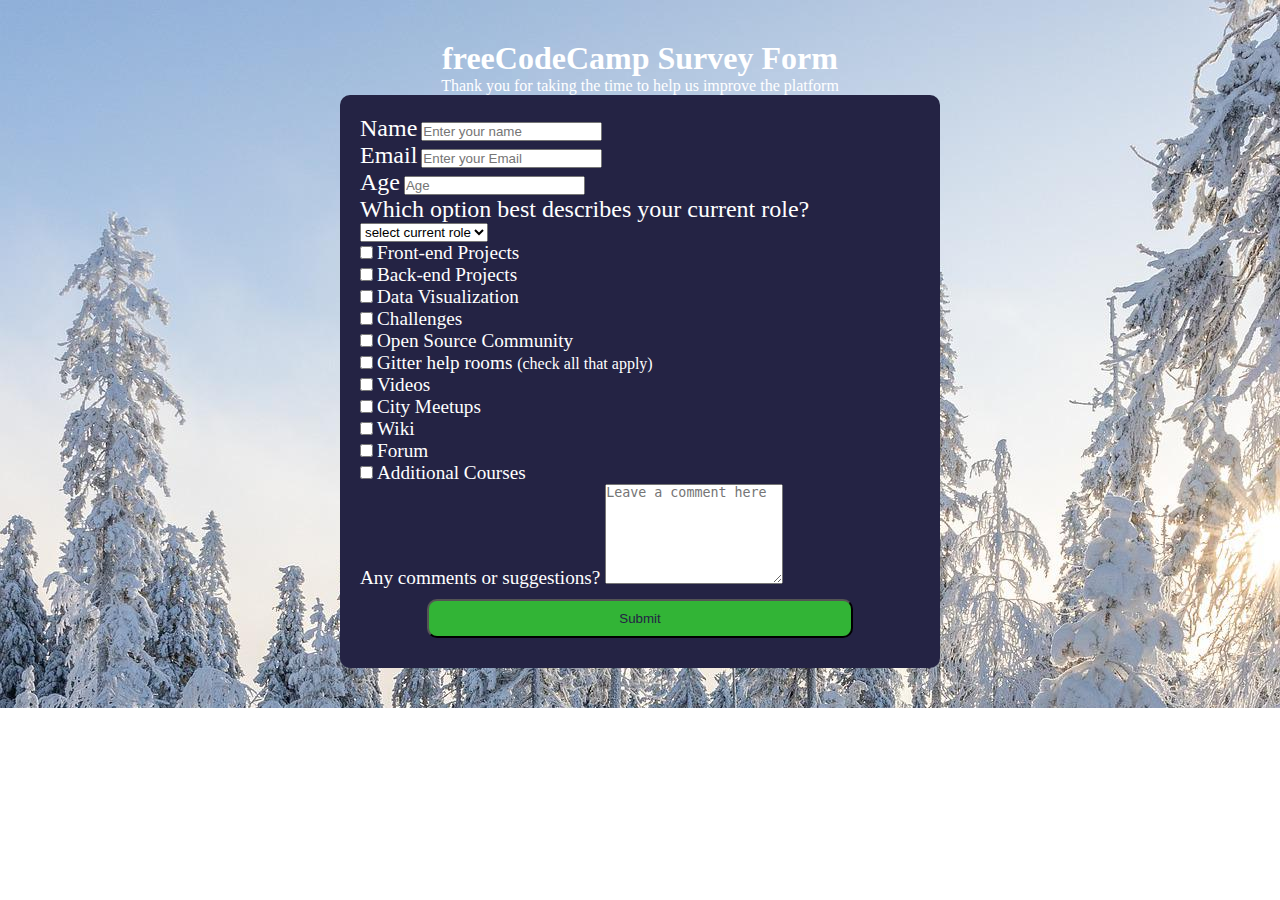
<file: index.html>
<!DOCTYPE html>
<html lang="en">

<head>
    <meta charset="UTF-8">
    <meta http-equiv="X-UA-Compatible" content="IE=edge">
    <meta name="viewport" content="width=device-width, initial-scale=1.0">
    <title>Freecode camp</title>
    <link href="https://cdn.jsdelivr.net/npm/bootstrap@5.2.0-beta1/dist/css/bootstrap.min.css" rel="stylesheet" integrity="sha384-0evHe/X+R7YkIZDRvuzKMRqM+OrBnVFBL6DOitfPri4tjfHxaWutUpFmBp4vmVor" crossorigin="anonymous">
</head>
<link rel="stylesheet" href="./style.css">
</head>


<section>

    <div class="main">
        <form>
            <header>
                <h2>freeCodeCamp Survey Form</h2>
                <p>Thank you for taking the time to help us improve the platform</p>
            </header>
            <div class="inner">
                <div class="mb-3">
                    <label for="name" class="form-label">Name</label>
                    <input type="name" class="form-control" id="exampleInputname" aria-describedby="emailHelp" placeholder="Enter your name">

                </div>
                <div class="mb-3">
                    <label for="exampleInputEmail1" class="form-label">Email</label>
                    <input type="email" class="form-control" id="exampleInputEmail1" aria-describedby="emailHelp" placeholder="Enter your Email">

                </div>
                <div class="mb-3">
                    <label for="exampleInputage" class="form-label" optional>Age</label>
                    <input type="text" class="form-control" id="exampleInputPassword1" placeholder="Age" optional>
                </div>
                <div class="mb-3">
                    <label for="exampleInputage" class="form-label" optional>Which option best describes your current role?</label>
                    <select class="form-select" aria-label="Default select example">
    
                <option selected>select current role</option>
                <option value="1">student</option>
                <option value="2">full time job</option>
                <option value="3">self learner</option>
            </select>
                </div>
                <div class="mb-3 form-check">
                    <input type="checkbox" class="form-check-input" id="exampleCheck1">
                    <label class="form-check-label" for="exampleCheck1">Front-end Projects
                    </label>

                </div>
                <div class="mb-3 form-check">

                    <input type="checkbox" class="form-check-input" id="exampleCheck1">
                    <label class="form-check-label" for="exampleCheck1">Back-end Projects</label>

                </div>
                <div class="mb-3 form-check">

                    <input type="checkbox" class="form-check-input" id="exampleCheck1">
                    <label class="form-check-label" for="exampleCheck1">Data Visualization
                    </label>

                </div>
                <div class="mb-3 form-check">

                    <input type="checkbox" class="form-check-input" id="exampleCheck1">
                    <label class="form-check-label" for="exampleCheck1">Challenges
                    </label>

                </div>
                <div class="mb-3 form-check">

                    <input type="checkbox" class="form-check-input" id="exampleCheck1">
                    <label class="form-check-label" for="exampleCheck1">Open Source Community
                    </label>

                </div>
                <div class="mb-3 form-check">

                    <input type="checkbox" class="form-check-input" id="exampleCheck1">
                    <label class="form-check-label" for="exampleCheck1">Gitter help rooms
                    </label> <span>(check all that apply)</span>

                </div>
                <div class="mb-3 form-check">

                    <input type="checkbox" class="form-check-input" id="exampleCheck1">
                    <label class="form-check-label" for="exampleCheck1">Videos
                    </label>

                </div>
                <div class="mb-3 form-check">

                    <input type="checkbox" class="form-check-input" id="exampleCheck1">
                    <label class="form-check-label" for="exampleCheck1">City Meetups
                    </label>

                </div>
                <div class="mb-3 form-check">

                    <input type="checkbox" class="form-check-input" id="exampleCheck1">
                    <label class="form-check-label" for="exampleCheck1">Wiki
                    </label>

                </div>
                <div class="mb-3 form-check">

                    <input type="checkbox" class="form-check-input" id="exampleCheck1">
                    <label class="form-check-label" for="exampleCheck1">Forum
                    </label>

                </div>
                <div class="mb-3 form-check">

                    <input type="checkbox" class="form-check-input" id="exampleCheck1">
                    <label class="form-check-label" for="exampleCheck1">Additional Courses
                    </label>

                </div>
                <div class="mb-3 form-check">
                    <label class="form-check-label" for="exampleCheck1">Any comments or suggestions? </label>


                    <textarea class="form-control" placeholder="Leave a comment here" style="height: 100px"></textarea>

                </div>
                <div class="button"><button type="submit" class="submit">Submit</button></div>
            </div>
    </div>
    </form>
    </div>

</section>
</body>
<script src="https://cdn.jsdelivr.net/npm/bootstrap@5.2.0-beta1/dist/js/bootstrap.bundle.min.js" integrity="sha384-pprn3073KE6tl6bjs2QrFaJGz5/SUsLqktiwsUTF55Jfv3qYSDhgCecCxMW52nD2" crossorigin="anonymous"></script>


</html>
</file>
<file: style.css>
* {
    margin: auto;
    padding: 0px;
    box-sizing: border-box;
}

section {
    display: flex;
    justify-content: center;
    background-image: url(./alowat.jpg);
    width: 100%;
}

.main {
    margin: 40px 20px;
}

.inner {
    background: #242344;
    padding: 20px;
    border-radius: 10px;
    width: 600px;
}

.form-label {
    color: white;
    font-size: 1.5em;
    font-family: 'Times New Roman', Times, serif;
}

.form-control,
span {
    color: white;
}

header h2 {
    color: white;
    font-size: 2em;
    text-align: center;
}

header p {
    color: white;
    text-align: center;
}

.form-check-label {
    color: white;
    font-size: 1.2em;
}

.button {
    text-align: center;
    padding: 10px 50px;
}

.button .submit {
    padding: 10px 190px;
    color: #242344;
    border-radius: 10px;
    ;
    background-color: rgba(52, 197, 52, 0.897);
}
</file>
